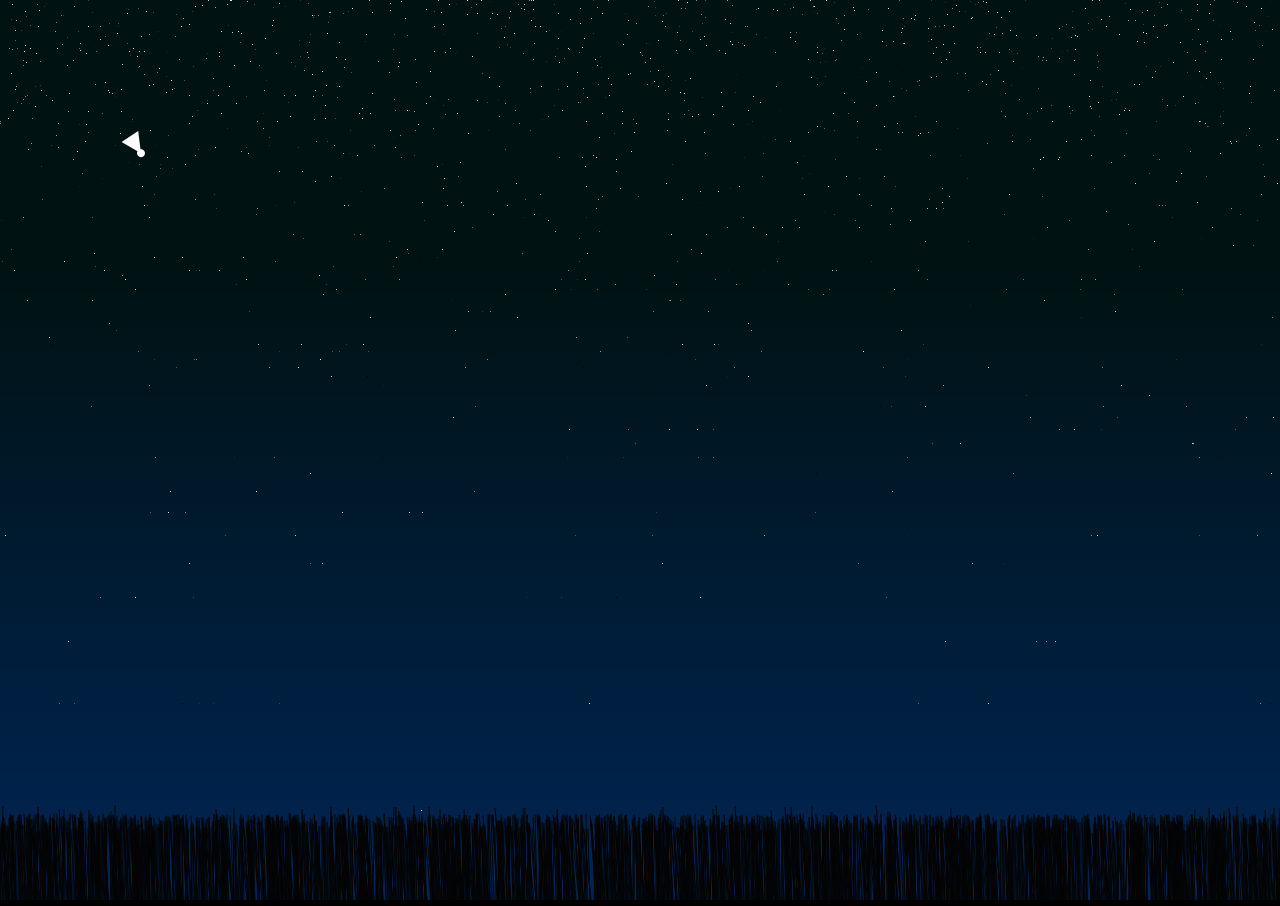
<file: index.html>
<!DOCTYPE html>
<html>
<head>
  <meta http-equiv="Content-Type" content="text/html; charset=utf-8">
  <title>The Night Sky</title>
  <link rel="stylesheet" href="style.css">
  <script type="text/javascript" src="paper.js"></script>
  <script type="text/javascript" src="underscore.js"></script>
  <script type="text/paperscript" canvas="canvas">
    function randInt(x) { 
      return Math.floor(Math.random()*(x+1))  
    }

    function Comet (origin, destination) {
      var self = this;
      var size = 4;
      var oVector = destination - origin;
       
      self.onResize = function (event) {
        self.group = new Group();

        self.head = new Path.Circle(origin, size);
        self.head.fillColor = 'white';
         
        var tailWidth = 10;
        var tailLength = 20;
        self.tail = new Path();
        self.tail.add(origin);
        self.tail.add([origin.x - tailWidth, origin.y - tailLength]);
        self.tail.add([origin.x + tailWidth, origin.y - tailLength]);
        self.tail.closePath();
        self.tail.fillColor = 'white';
        
        self.group.addChild(self.tail);
        self.group.addChild(self.head);
        self.group.rotate(oVector.angle - 90);
      };
      self.onFrame = function (event) {
        var cVector = destination - self.group.position;
        self.group.position += (oVector / 10) - (cVector / 100);
      };
    }

    function Blade (posBot,size,color,bendiness) {
      var posTop = new Point(
                  (posBot.x + parseInt( (Math.random() * 5 - (Math.random() * 10)), 10)),
                  (posBot.y - size) );
      this.path = new Path(posBot, posTop);
      this.path.strokeColor = color;
      this.animSeed = Math.random() * 100;

      var curve = this.path.curves[0];
      var amountBent = 0;
      var bendBy     = 1;
       
      this.onFrame = function () {
        if ((bendBy > 0 && amountBent < bendiness) || (bendBy < 0 && amountBent > -bendiness)) {
          amountBent += bendBy * 2;
           
          if (Math.abs(bendBy) == 1 && Math.abs(amountBent) > Math.abs(bendiness) / 2) {
            bendBy *= 0.5;
          } else if (Math.abs(bendBy) == 0.5 && Math.abs(amountBent) < Math.abs(bendiness) / 2) {
            bendBy *= 2;
          }
        } else {
          bendBy *= -1;
        };
        curve.handle2 = new Point(curve.handle1.x + bendBy * 1.2, curve.handle1.y);

        // Move the top of the blade
        posTop = new Point(posTop.x + bendBy / 7, posTop.y);
        this.path.segments[1].point = posTop;
      };
    };

    function BladeManager (quantity,clumpCount,size,animate) {
      var self = this;
      self.blades = [];

      self.onResize = function () {
        self.clear();

        self.clumpSpots = [];
        self.clumpQuantity = quantity() / clumpCount;
        _.times(clumpCount, function () { self.clumpSpots.push(randInt(view.bounds.width - 1)) });
       
       
        _.each(self.clumpSpots, function (clumpSpot) {
          _.times(self.clumpQuantity, function () {
            var xBotPos = randInt(view.bounds.width - 1);
             
            var posBot = new Point( xBotPos, view.bounds.bottom);
            var color  = new HSBColor(1, 0, 0.02);
            var bendiness = randInt(10) + 10;
            self.blades.push(new Blade(posBot, size(), color, bendiness));
          });
        });
        
      };

      self.clear = function () {
        _.each(self.blades, function (blade) { blade.path.remove() });
        self.blades = [];
      };
       
      if (animate) {
        self.onFrame = function (event) {
          var i = 0;
          _.each(self.blades, function(blade) {
            i ++;
            if (i % 2 == 0) {
              blade.onFrame(event);
            }
          });
        };
      }
    };

    function Star (pos,raster) {
      var self = this;
       
      var normalIntensity  = Math.random();
      var twinkleIntensity = Math.random();
      raster.setPixel(pos.x,pos.y, normalIntensity);

      self.twinkle = function () {
        raster.setPixel(pos.x, pos.y, twinkleIntensity);
      };
      self.untwinkle = function () {
        raster.setPixel(pos.x, pos.y, normalIntensity);
      };
    }

    function StarManager (starCount) {
      var self = this;
      self.stars = [];
      self.starFieldRaster = null;

      self.twinkled = [];

      self.onResize = function () {
        self.clear(); 

        var starField = Path.Rectangle(0,0, view.bounds.width, view.bounds.height);
        fieldColor = new RGBColor(255,0,0);
        fieldColor.alpha = 0;
        starField.fillColor = fieldColor;
        self.starFieldRaster = starField.rasterize();
         
        var lowestY = view.bounds.height * 0.90;
        _.times(starCount, function () {
          var yPos = lowestY - (Math.log(randInt(lowestY) + 1) * (view.bounds.height / 10)) * 1.7;

          var pos = new Point(randInt(view.bounds.width), yPos);
          self.stars.push(new Star(pos, self.starFieldRaster));
        });
      };

      self.clear = function () {
        self.stars = [];

        if (self.starFieldRaster) {
          self.starFieldRaster.remove();
          self.starFieldRaster = null;
        }
      }

      self.onFrame = function (event) {
        return true; // animation is just too slow
        if (event.count % (randInt(50)) === 0 ) {
          _.times(5, function (i) {
            var star = self.stars[randInt(self.stars.length - 1)];
            //self.twinkled.push(star);
            star.twinkle();
            setTimeout(function () { star.untwinkle() }, 100);
          });
        }
      }
    }

    function Sky () {
      var self = this;
       
      self.initialize = function () {
        self.gradient  = new Gradient([new GradientStop('#001212', 0.3), new GradientStop('#002555', 1)]);
      }
      self.onResize = function () {
        self.clear();
         
        var gradColor = new GradientColor(self.gradient, view.bounds.topCenter, view.bounds.bottomCenter);
        self.path = new Path.Rectangle(0,0, view.bounds.width, view.bounds.height);
        self.path.fillColor = gradColor;
      }
      self.clear = function () {
        if (self.path) {
          self.path.remove();
        }
      }
    }

    function Scene () {
      var self = this;
       
      self.items = [];
      self.resizables = [];
      self.frameables = [];
       
      self.initialize = function () {
        _.each(self.items, function (item) {
          if (item.initialize) {
            item.initialize()
          };
        });
      };

      self.add = function (item) {
        self.items.push(item);
        if (item.onResize) {
          self.resizables.push(item);
        }
        if (item.onFrame) {
          self.frameables.push(item);
        }
      };
       
      self.onResize = function (event) {
        _.each(self.resizables, function (item) {
          item.onResize(event); 
        });
      };

      self.onFrame = function (event) {
        _.each(self.frameables, function(item) {
          item.onFrame(event);
        });
      }
    }

    scene = new Scene;

    function initialize () {
      scene.add(new Sky);
      scene.add(new StarManager((view.bounds.width * view.bounds.height) / 200));

      var shortBladeSize     = function () { return randInt(view.bounds.height / 54) + (view.bounds.height / 13) };
      var shortBladeQuantity = function () { return view.bounds.width * 1.8 };
      scene.add(new BladeManager(shortBladeQuantity, 9, shortBladeSize, false));
       
      var tallBladeSize     = function () { return randInt(view.bounds.height / 26) + (view.bounds.height / 15) };
      var tallBladeQuantity = function () { return view.bounds.width * 0.2 };
      scene.add(new BladeManager(tallBladeQuantity, 5, tallBladeSize, false));
       
      var comet = new Comet(new Point(100,100), new Point(200,250));
      scene.add(comet);
       
      scene.initialize();
      scene.onResize();

    }
     
		function onFrame (event) {
      scene.onFrame(event);
		}

    function onResize (event) {
      scene.onResize(event);
    }

    initialize();
  </script>
</head>
<body style='background-color:black'>
  <canvas id="canvas" resize keepalive="true"></canvas>
</body>
</html>
</file>
<file: style.css>
body, select, input, textarea {
	font-family: "Lucida Grande", Geneva, Verdana, Arial, sans-serif;
}

body, html {
  height: 100%;
}

body {
	background: #fff;
	margin: 0px;
	font-size: 13px;
	line-height: 20px;
	color: #000;
	max-width: 540px;
  color: white;
}

select, input, textarea {
	font-size: 11px;
	margin: 0;
	color: #000;
}

tt, pre {
	font-family: Menlo, Consolas, "Vera Mono", monospace;
	font-size: 12px;
	line-height: 20px;
}

a {
	color: #000;
	text-decoration: none;
	border-bottom: 1px solid #000;
}

img {
	border: 0;
}

a:hover {
	background: #e5e5e5;
}

p {
	margin: 0 0 20px 0;
}

ul {
	padding: 0;
	margin: 0 0 20px 16px;
	list-style: disc outside url(assets/bullet.gif);
}

ol {
	padding: 0;
	margin: 0 0 20px 0;
}

.clear {
	clear: both;
}

.hidden {
	display: none;
}

.reference-packages, .reference-packages a {
	color: #009dec;
	border-bottom: 0px;
}

/* Border-bottom color for headers and ruler */
.reference-packages h2, .reference-packages h3, .reference-packages hr {
	border-color: #009dec;
}

.reference-packages a:hover {
	background: #e3f4fc;
}

.reference h1 {
	font-size: 18px;
	font-weight: normal;
	line-height: 24px;
	border: none;
}

.footer {
	margin-top: 20px;
}
</file>
